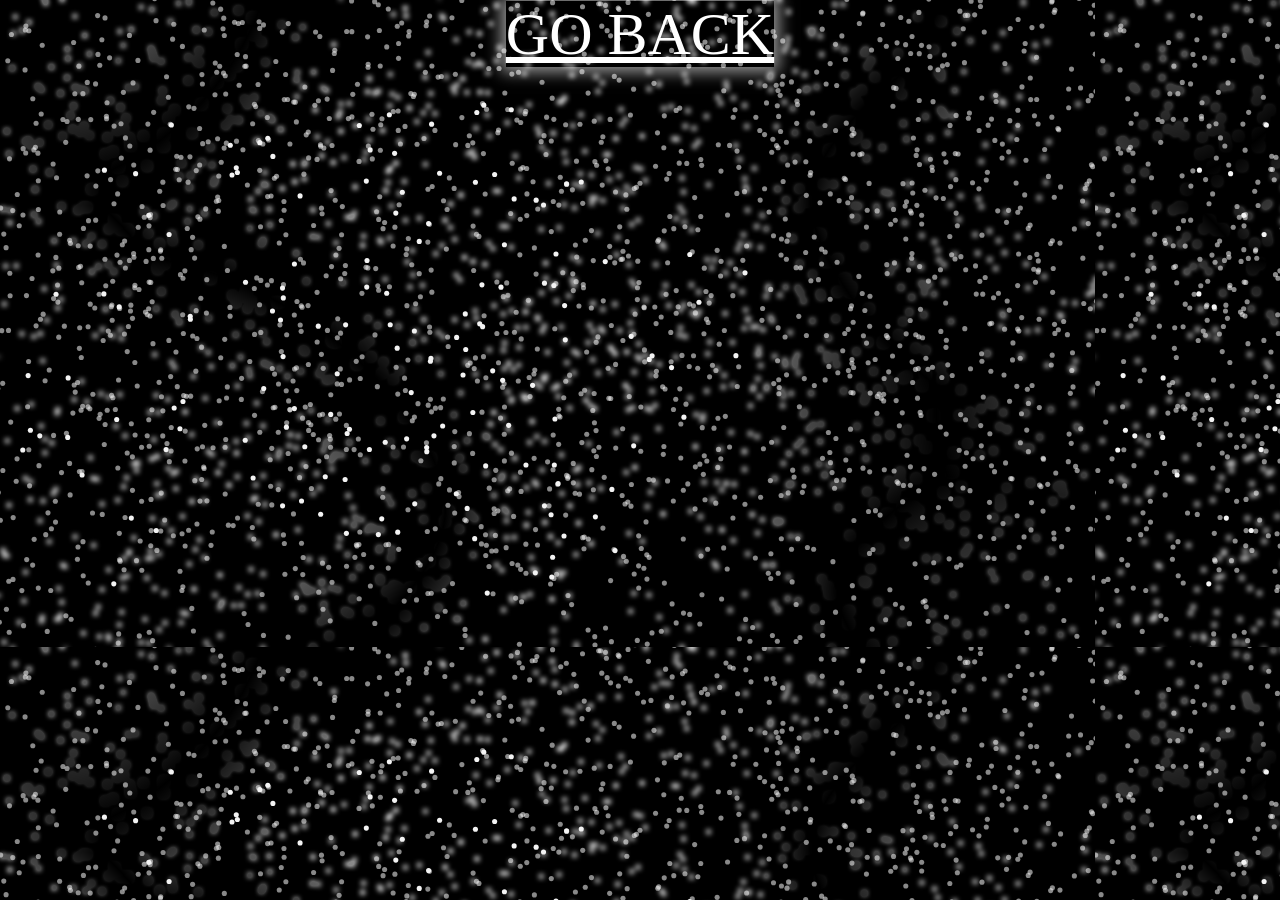
<file: index.html>
<DOCTYPE html>
<html>
  <head>
    <link rel="stylesheet" href="https://uszer378.github.io/scienceproject/scienceproject/style.css">
  </head>
  <body>
    <center>
      <a style="font-size:60px" class="a1 glow" href="scienceproject">GO BACK</a>
    </center>
  </body>
</html>
</file>
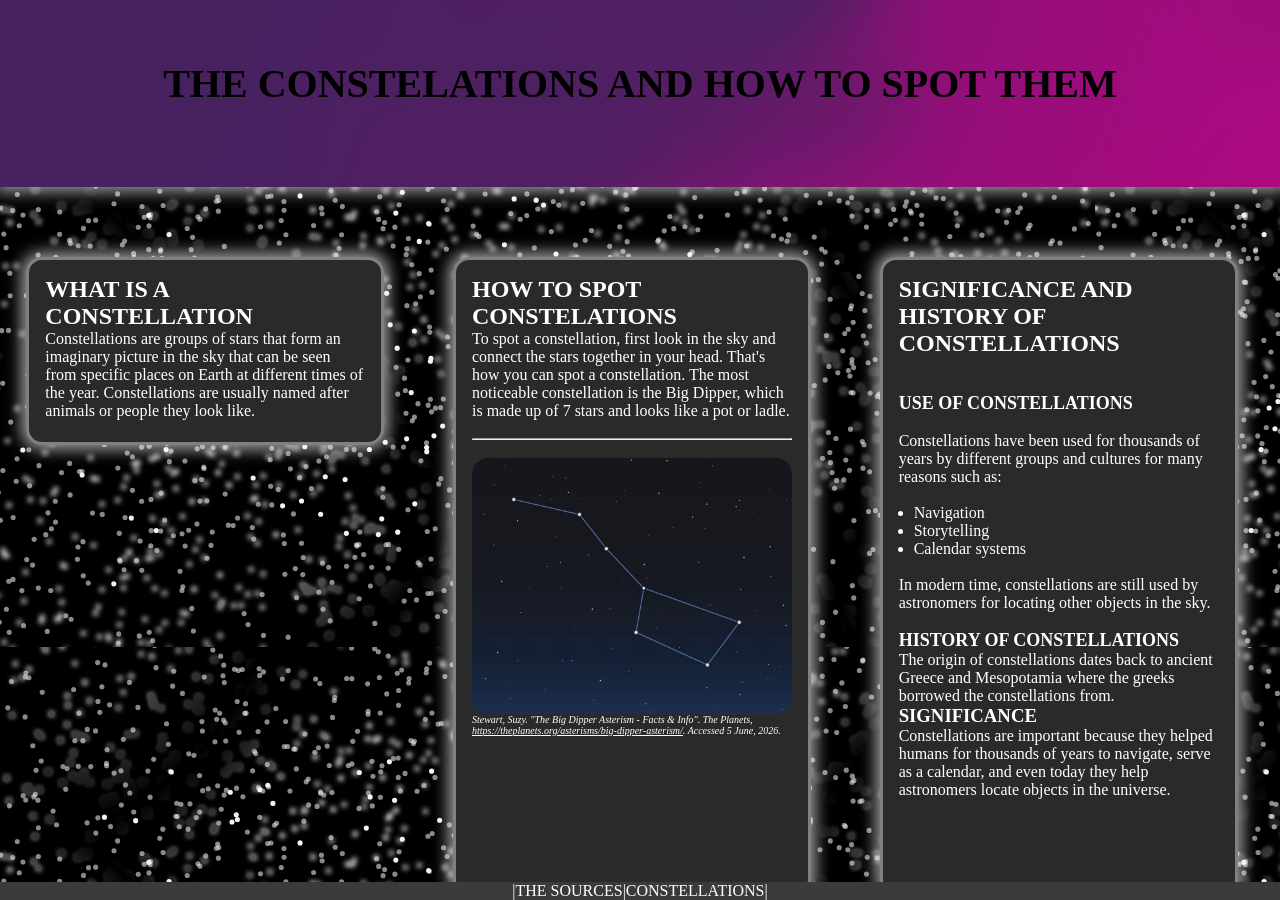
<file: scienceproject/index.html>
<DOCTYPE html>
  <html>
    <head>
      <link rel="stylesheet" href="style.css">
      <link rel="stylesheet" href="https://cdnjs.cloudflare.com/ajax/libs/animate.css/4.1.1/animate.min.css"/>
      <title>Science Project</title>
    </head>
    <body>
        <header  id="home"class="glow">
          <h1 style="text-align:center;margin-bottom:20px;font-size:40px;" class="animate__animated animate__bounceInDown animate__delay-1s">THE CONSTELATIONS AND HOW TO SPOT THEM</h1>
        </header>
        <br>
        <br>
        <br>
        <div class="lineem">
          <article class="a1 glow" style="width:25%;height: 150px;">
            <h2>WHAT IS A CONSTELLATION</h2>
            <p>Constellations are groups of stars that form an imaginary picture in the sky that can be seen from specific
            places on Earth at different times of the year. Constellations are usually named after animals or people they look like.</p>
          </article>
          <article class="a1 glow" style="width:25%;height: 600px;">
            <h2>HOW TO SPOT CONSTELATIONS</h2>
            <p>To spot a constellation, first look in the sky and connect the stars together in your head. That's how you can spot a constellation.
            The most noticeable constellation is the Big Dipper, which is made up of 7 stars and looks like a pot or ladle.</p>
            <br>
            <hr>
            <br>
            <img style="width:100%;border-radius:16px;" src="dipper.jpg" alt="big dipper" >
              <cite style="font-size:10px;">Stewart, Suzy. "The Big Dipper Asterism - Facts & Info". The Planets,<a href="https://theplanets.org/asterisms/big-dipper-asterism/" target="_blank"> https://theplanets.org/asterisms/big-dipper-asterism/</a>. Accessed 5 June, 2026.</cite>
          </article>
          <article class="a1 glow" style="width:25%;">
            <h2>SIGNIFICANCE AND HISTORY OF CONSTELLATIONS</h2>
            <br>
            <br>
            <h3 style="font-size:18">USE OF CONSTELLATIONS</h3>
            <br>
            <p>Constellations have been used for thousands of years by different groups and cultures for many reasons such as:</p>
            <br>
            <ul style="margin-left: 15px;">
              <li>Navigation</li>
              <li>Storytelling</li>
              <li>Calendar systems</li>
            </ul>
            <br>
            <p>In modern time, constellations are still used by astronomers for locating other objects in the sky.</p>
            <br>
            <h3 style="font-size:18">HISTORY OF CONSTELLATIONS</h3>
            <p>The origin of constellations dates back to ancient Greece and Mesopotamia where the greeks
            borrowed the constellations from.</p>
            <h3>SIGNIFICANCE</h3>
            <p>Constellations are important because they helped humans for thousands of years to navigate, serve as a calendar, and even today they help astronomers locate objects in the universe.</p>
          </article>
        </div>
        <footer style="text-align:center;position: fixed;bottom:0;width: 100%;background-color: rgb(59, 59, 59);float: left;">
          <nav>
            <p>|<a style="text-decoration:none;" href="/scienceproject/scienceproject/sources">THE SOURCES</a>|<a style="text-decoration:none;" href="/scienceproject/scienceproject/constellations">CONSTELLATIONS</a>|</p>
          </nav>
        </footer>
    </body>
  </html>
</file>
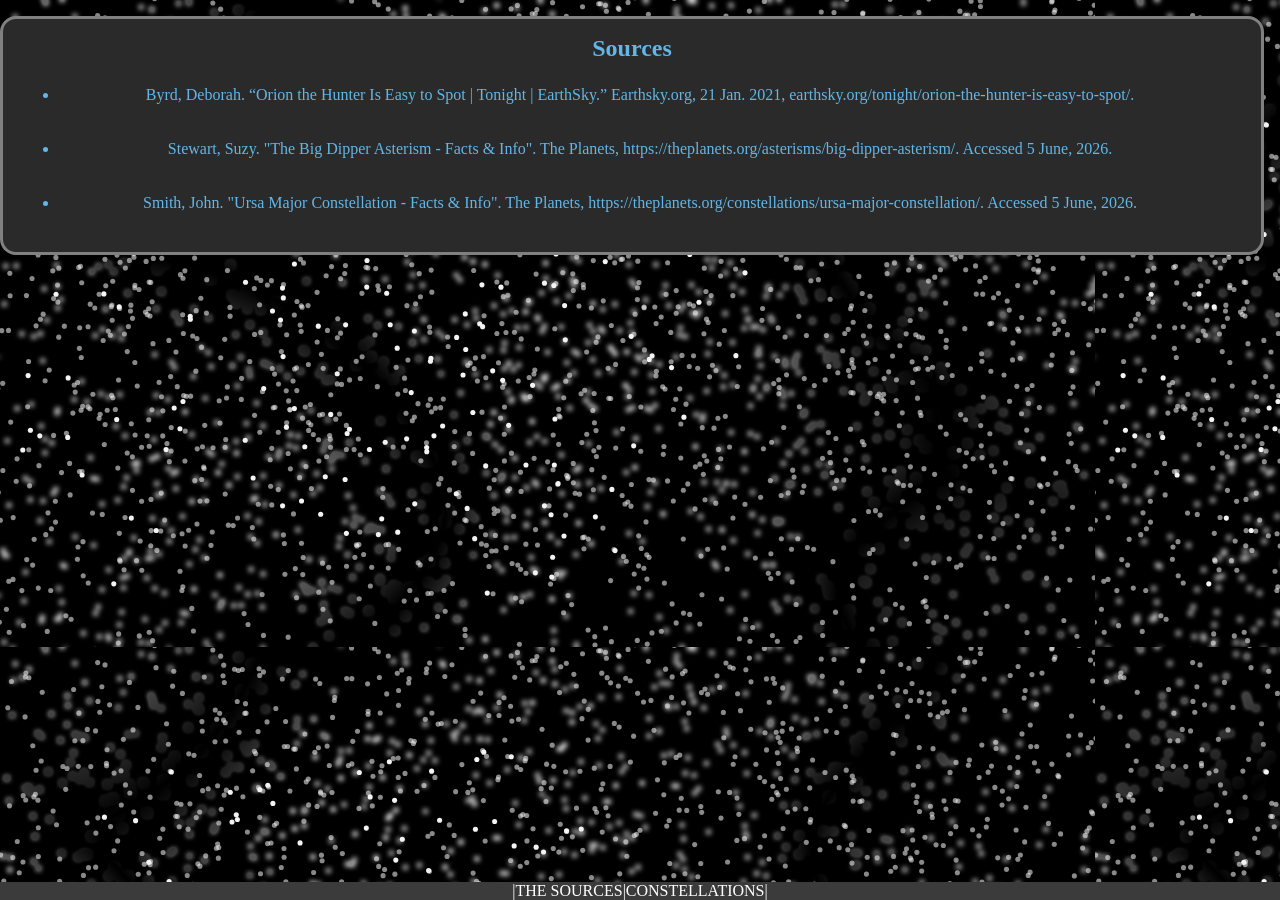
<file: sources/index.html>
<!DOCTYPE html>
<html>
    <head>
      <link rel="stylesheet" href="../style.css">
      <link rel="stylesheet" href="https://cdnjs.cloudflare.com/ajax/libs/animate.css/4.1.1/animate.min.css"/>
      <title>Science Project</title>
    </head>
    <body>
      <article class="a1 acent">
        <h2>Sources</h2>
        <ul style="margin-left: 16px; padding: 24px;">
          <li>Byrd, Deborah. “Orion the Hunter Is Easy to Spot | Tonight | EarthSky.” Earthsky.org, 21 Jan. 2021, earthsky.org/tonight/orion-the-hunter-is-easy-to-spot/.</li><br><br>
          <li>Stewart, Suzy. "The Big Dipper Asterism - Facts & Info". The Planets, https://theplanets.org/asterisms/big-dipper-asterism/. Accessed 5 June, 2026.</li><br><br>
          <li>Smith, John. "Ursa Major Constellation - Facts & Info". The Planets, https://theplanets.org/constellations/ursa-major-constellation/. Accessed 5 June, 2026.</li>
        </ul>
      </article>
        <footer style="text-align:center;position: fixed;bottom:0;width: 100%;background-color: rgb(59, 59, 59);float: left;">
          <nav>
            <p>|<a style="text-decoration:none;" href="/scienceproject/sources">THE SOURCES</a>|<a style="text-decoration:none;" href="/scienceproject/constellations">CONSTELLATIONS</a>|</p>
          </nav>
        </footer>
    </body>
  </html>
</file>
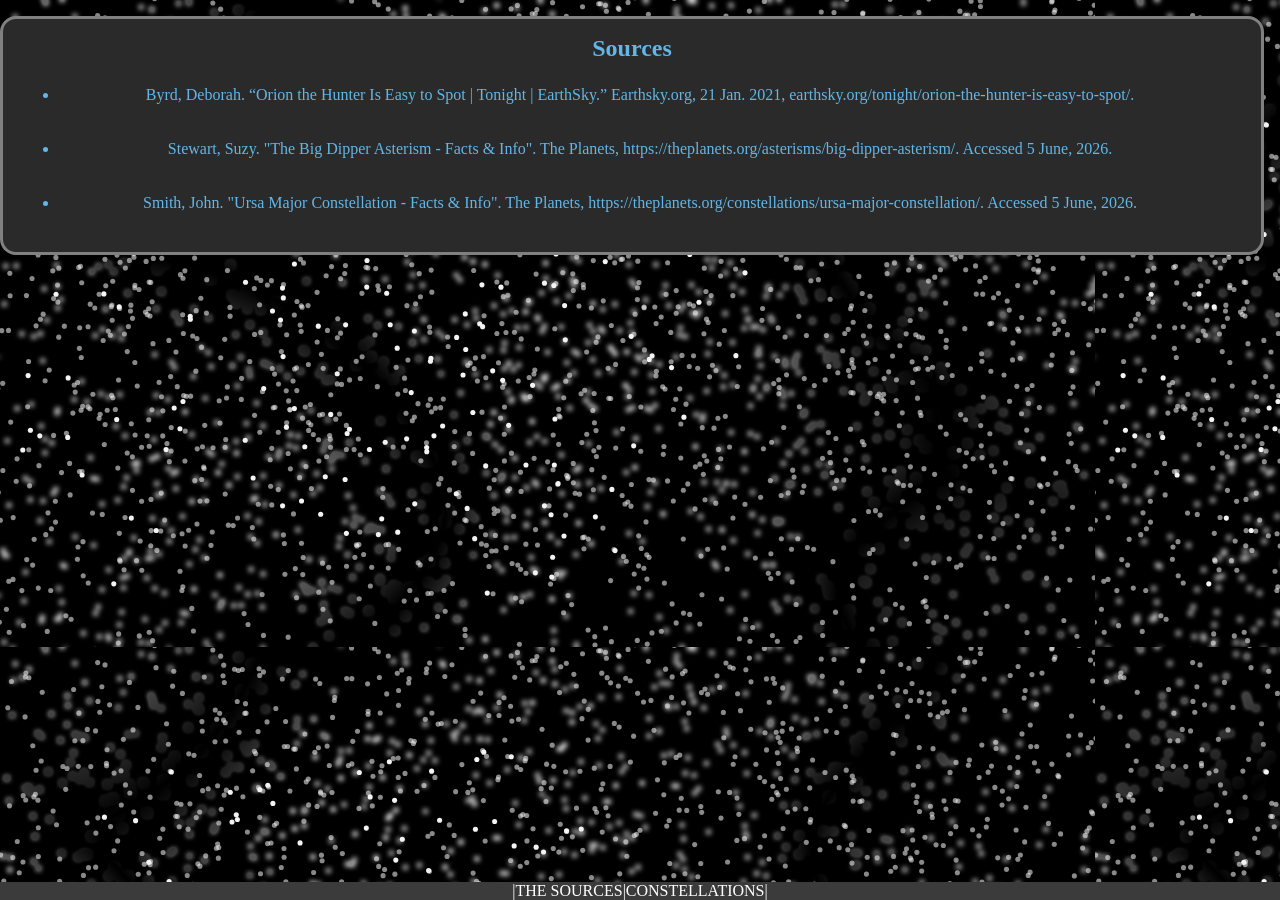
<file: scienceproject/sources/index.html>
<!DOCTYPE html>
<html>
    <head>
      <link rel="stylesheet" href="../style.css">
      <link rel="stylesheet" href="https://cdnjs.cloudflare.com/ajax/libs/animate.css/4.1.1/animate.min.css"/>
      <title>Science Project</title>
    </head>
    <body>
      <article class="a1 acent">
        <h2>Sources</h2>
        <ul style="margin-left: 16px; padding: 24px;">
          <li>Byrd, Deborah. “Orion the Hunter Is Easy to Spot | Tonight | EarthSky.” Earthsky.org, 21 Jan. 2021, earthsky.org/tonight/orion-the-hunter-is-easy-to-spot/.</li><br><br>
          <li>Stewart, Suzy. "The Big Dipper Asterism - Facts & Info". The Planets, https://theplanets.org/asterisms/big-dipper-asterism/. Accessed 5 June, 2026.</li><br><br>
          <li>Smith, John. "Ursa Major Constellation - Facts & Info". The Planets, https://theplanets.org/constellations/ursa-major-constellation/. Accessed 5 June, 2026.</li>
        </ul>
      </article>
        <footer style="text-align:center;position: fixed;bottom:0;width: 100%;background-color: rgb(59, 59, 59);float: left;">
          <nav>
            <p>|<a style="text-decoration:none;" href="/scienceproject/scienceproject/sources">THE SOURCES</a>|<a style="text-decoration:none;" href="/scienceproject/scienceproject/constellations">CONSTELLATIONS</a>|</p>
          </nav>
        </footer>
    </body>
  </html>
</file>
<file: scienceproject/style.css>
* {
  margin: 0;
  padding: 0;
}
body {
  background-image: url('stars.png');
  color: white;
  font-family:'sans-serif';
  background-repeat: repeat;
}

header {
  background-image: url('headerbg.png');
  background-size: cover;
  padding: 60px 20px;
  color:black;
  box-sizing: border-box;
}

article.a1 {
  background-color: rgb(42, 42, 42);
  border: 3px solid gray;
  padding: 16px;
  border-radius: 16px;
  margin-top: 16px;
  margin-right: 16px;
}
.glow {
  box-shadow: 0px 0px 15px 5px rgba(255, 255, 255, 0.6);
}
a {
  color: white;
}
a:hover {
  color: lightblue;
}
a.visit {
  color: rgb(255, 255, 255);
}
div.lineem{
  display: flex;
  justify-content: space-around;
}
.acent{
  text-align: center;
  color: rgb(97, 183, 233);
}
</file>
<file: style.css>
* {
  margin: 0;
  padding: 0;
}
body {
  background-image: url('stars.png');
  color: white;
  font-family:'sans-serif';
  background-repeat: repeat;
}

header {
  background-image: url('headerbg.png');
  background-size: cover;
  padding: 60px 20px;
  color:black;
  box-sizing: border-box;
}

article.a1 {
  background-color: rgb(42, 42, 42);
  border: 3px solid gray;
  padding: 16px;
  border-radius: 16px;
  margin-top: 16px;
  margin-right: 16px;
}
.glow {
  box-shadow: 0px 0px 15px 5px rgba(255, 255, 255, 0.6);
}
a {
  color: white;
}
a:hover {
  color: lightblue;
}
a.visit {
  color: rgb(255, 255, 255);
}
div.lineem{
  display: flex;
  justify-content: space-around;
}
.acent{
  text-align: center;
  color: rgb(97, 183, 233);
}
</file>
